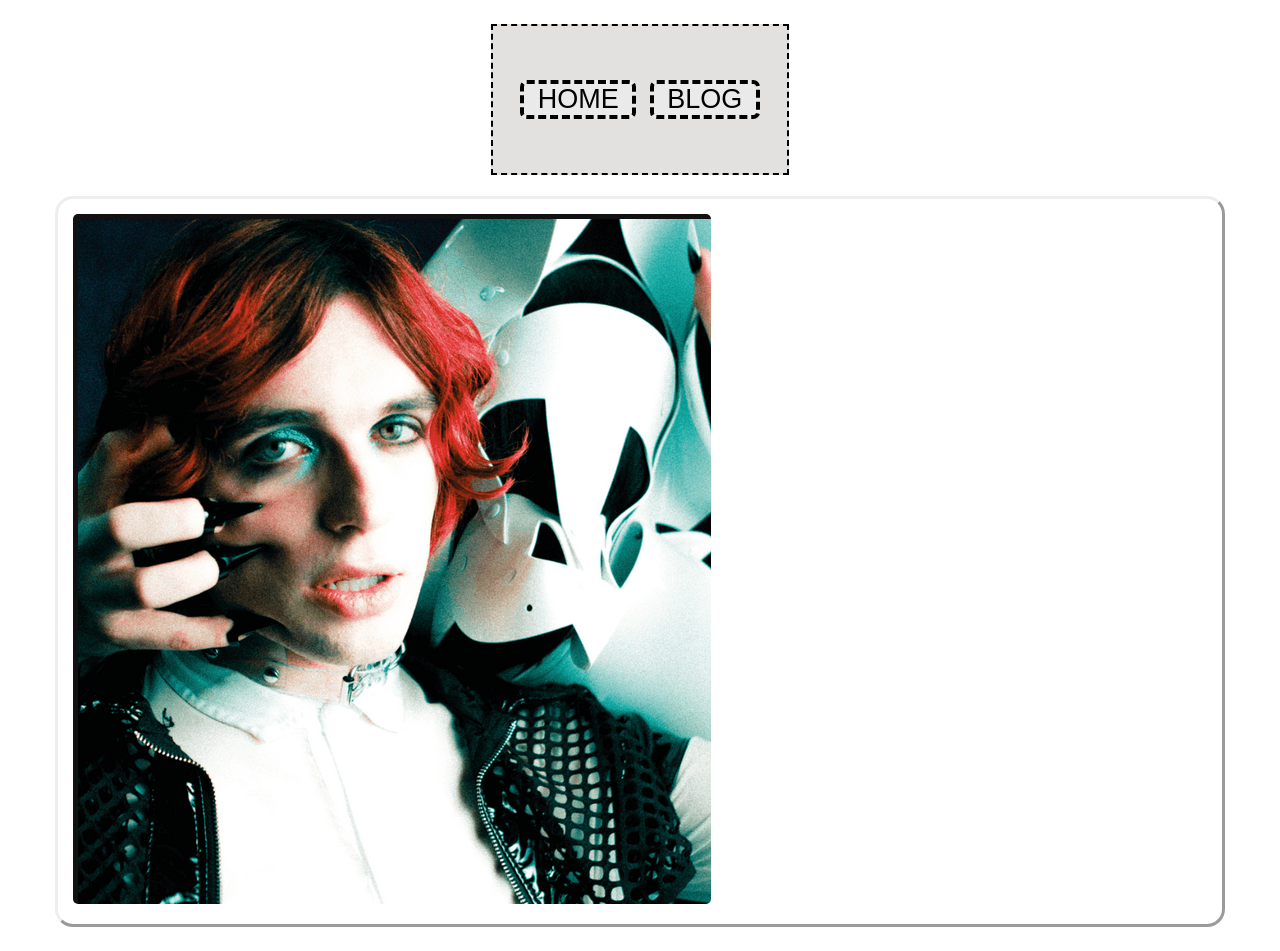
<file: boop.html>
<!DOCTYPE html>
<html lang="en">
<head>
    <meta charset="UTF-8">
    <meta name="viewport" content="width=device-width, initial-scale=1.0">
    <link rel="stylesheet" href="style.css">
    <link rel="stylesheet" href="reflex.css">
    <script src="script.js"></script>
    <link href="https://fonts.cdnfonts.com/css/nintendo-ds-bios" rel="stylesheet">
    <link href="https://fonts.cdnfonts.com/css/dmf-drea-forsythia" rel="stylesheet">
    <link rel="stylesheet" href="modal.css">
    <title>snailshell</title>
</head>    
<body>

    <div class="head">
            <div class="nav">
                <ul class="navLinks">
                    <a href="index.html"><li>HOME</li></a>
                    <a href="blog.html"><li>BLOG</li></a>
                </ul>
            </div>
    </div> 
    <br>

    <div class="container">
        <div class="grid">
            <div class="col-12 imgBox">
            <img id="myImg" src="oli.png" alt="a beautiful boy">
            </div>
        </div>

<div id="myModal" class="modal">
  <span class="close">&times;</span>
  <img class="modal-content" id="img01">
  <div id="caption"></div>
</div>


    </div>
</body>
</html>
</file>
<file: style.css>
html {
  font-family: 'Nintendo DS BIOS', sans-serif;
  margin: 0;
  padding: 1em;
  max-width: 100%;
  max-height: none;
  align-content: center;
}

body {
  max-width: 100%;
  font-size: 18px;
  display: flex;
  flex-wrap: nowrap;
  flex-direction: column;
  align-items: center;
}

.head {
  max-width: 100%;
}

h1 { padding-left: 2.986rem; 
     font-family: 'dmf  drea forsythia', sans-serif; 
     margin: 1em; 
    }

h2 {font-size: 2.488rem; }
h3 {font-size: 2.074rem;}
h4 {font-size: 1.728rem;}
h5 {font-size: 1.44rem;}
h6 {font-size: 1.2rem;}
p {font-size: 22px;}

.nav {
  max-width: 100%;
  padding: 0;
  display: flex;
  background-color: rgb(227, 224, 224);
  justify-content: center;
  border: black 2px;
  border-style: dashed;
  font-size: 1.5em;
}

.navLinks {
  display: flex;
  flex-direction: row;
  border: 1px black;
}

ul {
  padding: 20px;
}

ul li {
  list-style-type: none;
  border-style: dashed;
  border-width: .15em;
  border-radius: .25em;
  padding-left: .5em;
  padding-right: .5em;
  margin: .25em;
  background: #eaeaea;
}

li:hover {
  background: #000000;
}

img {
  max-width: 100%;
  height: auto;
}

.imgBox {
  border-color: rgb(202, 199, 199) 20px;
  border-style: outset;
  border-radius: 1em;
}

.imgBox:hover {
  background-color: rgba(195, 208, 208, 0.8);
}

a {
  text-decoration: none;
  color: black;
}

a:hover {
  color: white;
}
</file>
<file: reflex.css>
:root {
  --reflex-columns: 12;
  --reflex-grid-spacing: 15px;
  --reflex-xs: 576px;
  --reflex-sm: 768px;
  --reflex-md: 992px;
  --reflex-lg: 1200px;
  --reflex-xlg: 1600px;
  --reflex-xxs-max: 575px;
  --reflex-xs-max: 767px;
  --reflex-sm-max: 991px;
  --reflex-md-max: 1199px;
  --reflex-lg-max: 1599px;
}

.container,
.container-full {
  -webkit-box-sizing: border-box;
  -moz-box-sizing: border-box;
  box-sizing: border-box;
  width: 100%;
  margin-right: auto;
  margin-left: auto;
  padding-right: 30px;
  padding-left: 30px;
}
.container .grid,
.container-full .grid {
  margin-right: -15px;
  margin-left: -15px;
}

@media (min-width: 576px) {
  .container {
    max-width: 576px;
  }
}
@media (min-width: 768px) {
  .container {
    max-width: 768px;
  }
}
@media (min-width: 992px) {
  .container {
    max-width: 992px;
  }
}
@media (min-width: 1200px) {
  .container {
    max-width: 1200px;
  }
}
@media (min-width: 1600px) {
  .container {
    max-width: 1600px;
  }
}

.grid {
  -webkit-box-sizing: border-box;
  -moz-box-sizing: border-box;
  box-sizing: border-box;
  display: block;
  display: -ms-flexbox;
  display: -webkit-flex;
  display: flex;
  -ms-flex-wrap: wrap;
  -webkit-flex-wrap: wrap;
  flex-wrap: wrap;
  padding: 0;
  margin: 0 auto;
  position: relative;
  letter-spacing: -0.31em;
  *letter-spacing: normal;
  word-spacing: -0.43em;
  list-style-type: none;
}
.grid::before, .grid::after {
  -webkit-box-sizing: border-box;
  -moz-box-sizing: border-box;
  box-sizing: border-box;
  letter-spacing: normal;
  word-spacing: normal;
  white-space: normal;
}

[class*=col-] {
  -webkit-box-sizing: border-box;
  -moz-box-sizing: border-box;
  box-sizing: border-box;
  letter-spacing: normal;
  word-spacing: normal;
  white-space: normal;
  position: relative;
  width: 100%;
  vertical-align: top;
  padding: 15px;
  display: inline-block;
  *display: inline;
  zoom: 1;
}
[class*=col-]::before, [class*=col-]::after {
  -webkit-box-sizing: border-box;
  -moz-box-sizing: border-box;
  box-sizing: border-box;
  letter-spacing: normal;
  word-spacing: normal;
  white-space: normal;
}
[class*=col-] .grid {
  -ms-flex: 1 1 auto;
  -webkit-flex: 1 1 auto;
  flex: 1 1 auto;
  margin: -15px;
}

.col-12 {
  width: 100%;
  *width: 99.9%;
}

.col-11 {
  width: 91.6666666667%;
  *width: 91.5666666667%;
}

.col-10 {
  width: 83.3333333333%;
  *width: 83.2333333333%;
}

.col-9 {
  width: 75%;
  *width: 74.9%;
}

.col-8 {
  width: 66.6666666667%;
  *width: 66.5666666667%;
}

.col-7 {
  width: 58.3333333333%;
  *width: 58.2333333333%;
}

.col-6 {
  width: 50%;
  *width: 49.9%;
}

.col-5 {
  width: 41.6666666667%;
  *width: 41.5666666667%;
}

.col-4 {
  width: 33.3333333333%;
  *width: 33.2333333333%;
}

.col-3 {
  width: 25%;
  *width: 24.9%;
}

.col-2 {
  width: 16.6666666667%;
  *width: 16.5666666667%;
}

.col-1 {
  width: 8.3333333333%;
  *width: 8.2333333333%;
}

@media (min-width: 576px) {
  .col-xs-12 {
    width: 100%;
    *width: 99.9%;
  }
  .col-xs-11 {
    width: 91.6666666667%;
    *width: 91.5666666667%;
  }
  .col-xs-10 {
    width: 83.3333333333%;
    *width: 83.2333333333%;
  }
  .col-xs-9 {
    width: 75%;
    *width: 74.9%;
  }
  .col-xs-8 {
    width: 66.6666666667%;
    *width: 66.5666666667%;
  }
  .col-xs-7 {
    width: 58.3333333333%;
    *width: 58.2333333333%;
  }
  .col-xs-6 {
    width: 50%;
    *width: 49.9%;
  }
  .col-xs-5 {
    width: 41.6666666667%;
    *width: 41.5666666667%;
  }
  .col-xs-4 {
    width: 33.3333333333%;
    *width: 33.2333333333%;
  }
  .col-xs-3 {
    width: 25%;
    *width: 24.9%;
  }
  .col-xs-2 {
    width: 16.6666666667%;
    *width: 16.5666666667%;
  }
  .col-xs-1 {
    width: 8.3333333333%;
    *width: 8.2333333333%;
  }
}
@media (min-width: 768px) {
  .col-sm-12 {
    width: 100%;
    *width: 99.9%;
  }
  .col-sm-11 {
    width: 91.6666666667%;
    *width: 91.5666666667%;
  }
  .col-sm-10 {
    width: 83.3333333333%;
    *width: 83.2333333333%;
  }
  .col-sm-9 {
    width: 75%;
    *width: 74.9%;
  }
  .col-sm-8 {
    width: 66.6666666667%;
    *width: 66.5666666667%;
  }
  .col-sm-7 {
    width: 58.3333333333%;
    *width: 58.2333333333%;
  }
  .col-sm-6 {
    width: 50%;
    *width: 49.9%;
  }
  .col-sm-5 {
    width: 41.6666666667%;
    *width: 41.5666666667%;
  }
  .col-sm-4 {
    width: 33.3333333333%;
    *width: 33.2333333333%;
  }
  .col-sm-3 {
    width: 25%;
    *width: 24.9%;
  }
  .col-sm-2 {
    width: 16.6666666667%;
    *width: 16.5666666667%;
  }
  .col-sm-1 {
    width: 8.3333333333%;
    *width: 8.2333333333%;
  }
}
@media (min-width: 992px) {
  .col-md-12 {
    width: 100%;
    *width: 99.9%;
  }
  .col-md-11 {
    width: 91.6666666667%;
    *width: 91.5666666667%;
  }
  .col-md-10 {
    width: 83.3333333333%;
    *width: 83.2333333333%;
  }
  .col-md-9 {
    width: 75%;
    *width: 74.9%;
  }
  .col-md-8 {
    width: 66.6666666667%;
    *width: 66.5666666667%;
  }
  .col-md-7 {
    width: 58.3333333333%;
    *width: 58.2333333333%;
  }
  .col-md-6 {
    width: 50%;
    *width: 49.9%;
  }
  .col-md-5 {
    width: 41.6666666667%;
    *width: 41.5666666667%;
  }
  .col-md-4 {
    width: 33.3333333333%;
    *width: 33.2333333333%;
  }
  .col-md-3 {
    width: 25%;
    *width: 24.9%;
  }
  .col-md-2 {
    width: 16.6666666667%;
    *width: 16.5666666667%;
  }
  .col-md-1 {
    width: 8.3333333333%;
    *width: 8.2333333333%;
  }
}
@media (min-width: 1200px) {
  .col-lg-12 {
    width: 100%;
    *width: 99.9%;
  }
  .col-lg-11 {
    width: 91.6666666667%;
    *width: 91.5666666667%;
  }
  .col-lg-10 {
    width: 83.3333333333%;
    *width: 83.2333333333%;
  }
  .col-lg-9 {
    width: 75%;
    *width: 74.9%;
  }
  .col-lg-8 {
    width: 66.6666666667%;
    *width: 66.5666666667%;
  }
  .col-lg-7 {
    width: 58.3333333333%;
    *width: 58.2333333333%;
  }
  .col-lg-6 {
    width: 50%;
    *width: 49.9%;
  }
  .col-lg-5 {
    width: 41.6666666667%;
    *width: 41.5666666667%;
  }
  .col-lg-4 {
    width: 33.3333333333%;
    *width: 33.2333333333%;
  }
  .col-lg-3 {
    width: 25%;
    *width: 24.9%;
  }
  .col-lg-2 {
    width: 16.6666666667%;
    *width: 16.5666666667%;
  }
  .col-lg-1 {
    width: 8.3333333333%;
    *width: 8.2333333333%;
  }
}
@media (min-width: 1600px) {
  .col-xlg-12 {
    width: 100%;
    *width: 99.9%;
  }
  .col-xlg-11 {
    width: 91.6666666667%;
    *width: 91.5666666667%;
  }
  .col-xlg-10 {
    width: 83.3333333333%;
    *width: 83.2333333333%;
  }
  .col-xlg-9 {
    width: 75%;
    *width: 74.9%;
  }
  .col-xlg-8 {
    width: 66.6666666667%;
    *width: 66.5666666667%;
  }
  .col-xlg-7 {
    width: 58.3333333333%;
    *width: 58.2333333333%;
  }
  .col-xlg-6 {
    width: 50%;
    *width: 49.9%;
  }
  .col-xlg-5 {
    width: 41.6666666667%;
    *width: 41.5666666667%;
  }
  .col-xlg-4 {
    width: 33.3333333333%;
    *width: 33.2333333333%;
  }
  .col-xlg-3 {
    width: 25%;
    *width: 24.9%;
  }
  .col-xlg-2 {
    width: 16.6666666667%;
    *width: 16.5666666667%;
  }
  .col-xlg-1 {
    width: 8.3333333333%;
    *width: 8.2333333333%;
  }
}
.col-auto {
  -ms-flex: 1 0 0px;
  -webkit-flex: 1 0 0px;
  flex: 1 0 0px;
  width: auto;
}

@media (min-width: 576px) {
  .col-xs-auto {
    -ms-flex: 1 0 0px;
    -webkit-flex: 1 0 0px;
    flex: 1 0 0px;
    width: auto;
  }
}
@media (min-width: 768px) {
  .col-sm-auto {
    -ms-flex: 1 0 0px;
    -webkit-flex: 1 0 0px;
    flex: 1 0 0px;
    width: auto;
  }
}
@media (min-width: 992px) {
  .col-md-auto {
    -ms-flex: 1 0 0px;
    -webkit-flex: 1 0 0px;
    flex: 1 0 0px;
    width: auto;
  }
}
@media (min-width: 1200px) {
  .col-lg-auto {
    -ms-flex: 1 0 0px;
    -webkit-flex: 1 0 0px;
    flex: 1 0 0px;
    width: auto;
  }
}
@media (min-width: 1600px) {
  .col-xlg-auto {
    -ms-flex: 1 0 0px;
    -webkit-flex: 1 0 0px;
    flex: 1 0 0px;
    width: auto;
  }
}
.order-12 {
  -ms-flex-order: 12;
  -webkit-order: 12;
  order: 12;
}

.order-11 {
  -ms-flex-order: 11;
  -webkit-order: 11;
  order: 11;
}

.order-10 {
  -ms-flex-order: 10;
  -webkit-order: 10;
  order: 10;
}

.order-9 {
  -ms-flex-order: 9;
  -webkit-order: 9;
  order: 9;
}

.order-8 {
  -ms-flex-order: 8;
  -webkit-order: 8;
  order: 8;
}

.order-7 {
  -ms-flex-order: 7;
  -webkit-order: 7;
  order: 7;
}

.order-6 {
  -ms-flex-order: 6;
  -webkit-order: 6;
  order: 6;
}

.order-5 {
  -ms-flex-order: 5;
  -webkit-order: 5;
  order: 5;
}

.order-4 {
  -ms-flex-order: 4;
  -webkit-order: 4;
  order: 4;
}

.order-3 {
  -ms-flex-order: 3;
  -webkit-order: 3;
  order: 3;
}

.order-2 {
  -ms-flex-order: 2;
  -webkit-order: 2;
  order: 2;
}

.order-1 {
  -ms-flex-order: 1;
  -webkit-order: 1;
  order: 1;
}

.order-0 {
  -ms-flex-order: 0;
  -webkit-order: 0;
  order: 0;
}

@media (min-width: 576px) {
  .order-xs-12 {
    -ms-flex-order: 12;
    -webkit-order: 12;
    order: 12;
  }
  .order-xs-11 {
    -ms-flex-order: 11;
    -webkit-order: 11;
    order: 11;
  }
  .order-xs-10 {
    -ms-flex-order: 10;
    -webkit-order: 10;
    order: 10;
  }
  .order-xs-9 {
    -ms-flex-order: 9;
    -webkit-order: 9;
    order: 9;
  }
  .order-xs-8 {
    -ms-flex-order: 8;
    -webkit-order: 8;
    order: 8;
  }
  .order-xs-7 {
    -ms-flex-order: 7;
    -webkit-order: 7;
    order: 7;
  }
  .order-xs-6 {
    -ms-flex-order: 6;
    -webkit-order: 6;
    order: 6;
  }
  .order-xs-5 {
    -ms-flex-order: 5;
    -webkit-order: 5;
    order: 5;
  }
  .order-xs-4 {
    -ms-flex-order: 4;
    -webkit-order: 4;
    order: 4;
  }
  .order-xs-3 {
    -ms-flex-order: 3;
    -webkit-order: 3;
    order: 3;
  }
  .order-xs-2 {
    -ms-flex-order: 2;
    -webkit-order: 2;
    order: 2;
  }
  .order-xs-1 {
    -ms-flex-order: 1;
    -webkit-order: 1;
    order: 1;
  }
  .order-xs-0 {
    -ms-flex-order: 0;
    -webkit-order: 0;
    order: 0;
  }
}
@media (min-width: 768px) {
  .order-sm-12 {
    -ms-flex-order: 12;
    -webkit-order: 12;
    order: 12;
  }
  .order-sm-11 {
    -ms-flex-order: 11;
    -webkit-order: 11;
    order: 11;
  }
  .order-sm-10 {
    -ms-flex-order: 10;
    -webkit-order: 10;
    order: 10;
  }
  .order-sm-9 {
    -ms-flex-order: 9;
    -webkit-order: 9;
    order: 9;
  }
  .order-sm-8 {
    -ms-flex-order: 8;
    -webkit-order: 8;
    order: 8;
  }
  .order-sm-7 {
    -ms-flex-order: 7;
    -webkit-order: 7;
    order: 7;
  }
  .order-sm-6 {
    -ms-flex-order: 6;
    -webkit-order: 6;
    order: 6;
  }
  .order-sm-5 {
    -ms-flex-order: 5;
    -webkit-order: 5;
    order: 5;
  }
  .order-sm-4 {
    -ms-flex-order: 4;
    -webkit-order: 4;
    order: 4;
  }
  .order-sm-3 {
    -ms-flex-order: 3;
    -webkit-order: 3;
    order: 3;
  }
  .order-sm-2 {
    -ms-flex-order: 2;
    -webkit-order: 2;
    order: 2;
  }
  .order-sm-1 {
    -ms-flex-order: 1;
    -webkit-order: 1;
    order: 1;
  }
  .order-sm-0 {
    -ms-flex-order: 0;
    -webkit-order: 0;
    order: 0;
  }
}
@media (min-width: 992px) {
  .order-md-12 {
    -ms-flex-order: 12;
    -webkit-order: 12;
    order: 12;
  }
  .order-md-11 {
    -ms-flex-order: 11;
    -webkit-order: 11;
    order: 11;
  }
  .order-md-10 {
    -ms-flex-order: 10;
    -webkit-order: 10;
    order: 10;
  }
  .order-md-9 {
    -ms-flex-order: 9;
    -webkit-order: 9;
    order: 9;
  }
  .order-md-8 {
    -ms-flex-order: 8;
    -webkit-order: 8;
    order: 8;
  }
  .order-md-7 {
    -ms-flex-order: 7;
    -webkit-order: 7;
    order: 7;
  }
  .order-md-6 {
    -ms-flex-order: 6;
    -webkit-order: 6;
    order: 6;
  }
  .order-md-5 {
    -ms-flex-order: 5;
    -webkit-order: 5;
    order: 5;
  }
  .order-md-4 {
    -ms-flex-order: 4;
    -webkit-order: 4;
    order: 4;
  }
  .order-md-3 {
    -ms-flex-order: 3;
    -webkit-order: 3;
    order: 3;
  }
  .order-md-2 {
    -ms-flex-order: 2;
    -webkit-order: 2;
    order: 2;
  }
  .order-md-1 {
    -ms-flex-order: 1;
    -webkit-order: 1;
    order: 1;
  }
  .order-md-0 {
    -ms-flex-order: 0;
    -webkit-order: 0;
    order: 0;
  }
}
@media (min-width: 1200px) {
  .order-lg-12 {
    -ms-flex-order: 12;
    -webkit-order: 12;
    order: 12;
  }
  .order-lg-11 {
    -ms-flex-order: 11;
    -webkit-order: 11;
    order: 11;
  }
  .order-lg-10 {
    -ms-flex-order: 10;
    -webkit-order: 10;
    order: 10;
  }
  .order-lg-9 {
    -ms-flex-order: 9;
    -webkit-order: 9;
    order: 9;
  }
  .order-lg-8 {
    -ms-flex-order: 8;
    -webkit-order: 8;
    order: 8;
  }
  .order-lg-7 {
    -ms-flex-order: 7;
    -webkit-order: 7;
    order: 7;
  }
  .order-lg-6 {
    -ms-flex-order: 6;
    -webkit-order: 6;
    order: 6;
  }
  .order-lg-5 {
    -ms-flex-order: 5;
    -webkit-order: 5;
    order: 5;
  }
  .order-lg-4 {
    -ms-flex-order: 4;
    -webkit-order: 4;
    order: 4;
  }
  .order-lg-3 {
    -ms-flex-order: 3;
    -webkit-order: 3;
    order: 3;
  }
  .order-lg-2 {
    -ms-flex-order: 2;
    -webkit-order: 2;
    order: 2;
  }
  .order-lg-1 {
    -ms-flex-order: 1;
    -webkit-order: 1;
    order: 1;
  }
  .order-lg-0 {
    -ms-flex-order: 0;
    -webkit-order: 0;
    order: 0;
  }
}
@media (min-width: 1600px) {
  .order-xlg-12 {
    -ms-flex-order: 12;
    -webkit-order: 12;
    order: 12;
  }
  .order-xlg-11 {
    -ms-flex-order: 11;
    -webkit-order: 11;
    order: 11;
  }
  .order-xlg-10 {
    -ms-flex-order: 10;
    -webkit-order: 10;
    order: 10;
  }
  .order-xlg-9 {
    -ms-flex-order: 9;
    -webkit-order: 9;
    order: 9;
  }
  .order-xlg-8 {
    -ms-flex-order: 8;
    -webkit-order: 8;
    order: 8;
  }
  .order-xlg-7 {
    -ms-flex-order: 7;
    -webkit-order: 7;
    order: 7;
  }
  .order-xlg-6 {
    -ms-flex-order: 6;
    -webkit-order: 6;
    order: 6;
  }
  .order-xlg-5 {
    -ms-flex-order: 5;
    -webkit-order: 5;
    order: 5;
  }
  .order-xlg-4 {
    -ms-flex-order: 4;
    -webkit-order: 4;
    order: 4;
  }
  .order-xlg-3 {
    -ms-flex-order: 3;
    -webkit-order: 3;
    order: 3;
  }
  .order-xlg-2 {
    -ms-flex-order: 2;
    -webkit-order: 2;
    order: 2;
  }
  .order-xlg-1 {
    -ms-flex-order: 1;
    -webkit-order: 1;
    order: 1;
  }
  .order-xlg-0 {
    -ms-flex-order: 0;
    -webkit-order: 0;
    order: 0;
  }
}
.offset-11 {
  margin-left: 91.6666666667%;
  *margin-left: 91.5666666667%;
}

.offset-10 {
  margin-left: 83.3333333333%;
  *margin-left: 83.2333333333%;
}

.offset-9 {
  margin-left: 75%;
  *margin-left: 74.9%;
}

.offset-8 {
  margin-left: 66.6666666667%;
  *margin-left: 66.5666666667%;
}

.offset-7 {
  margin-left: 58.3333333333%;
  *margin-left: 58.2333333333%;
}

.offset-6 {
  margin-left: 50%;
  *margin-left: 49.9%;
}

.offset-5 {
  margin-left: 41.6666666667%;
  *margin-left: 41.5666666667%;
}

.offset-4 {
  margin-left: 33.3333333333%;
  *margin-left: 33.2333333333%;
}

.offset-3 {
  margin-left: 25%;
  *margin-left: 24.9%;
}

.offset-2 {
  margin-left: 16.6666666667%;
  *margin-left: 16.5666666667%;
}

.offset-1 {
  margin-left: 8.3333333333%;
  *margin-left: 8.2333333333%;
}

@media (min-width: 576px) {
  .offset-xs-11 {
    margin-left: 91.6666666667%;
    *margin-left: 91.5666666667%;
  }
  .offset-xs-10 {
    margin-left: 83.3333333333%;
    *margin-left: 83.2333333333%;
  }
  .offset-xs-9 {
    margin-left: 75%;
    *margin-left: 74.9%;
  }
  .offset-xs-8 {
    margin-left: 66.6666666667%;
    *margin-left: 66.5666666667%;
  }
  .offset-xs-7 {
    margin-left: 58.3333333333%;
    *margin-left: 58.2333333333%;
  }
  .offset-xs-6 {
    margin-left: 50%;
    *margin-left: 49.9%;
  }
  .offset-xs-5 {
    margin-left: 41.6666666667%;
    *margin-left: 41.5666666667%;
  }
  .offset-xs-4 {
    margin-left: 33.3333333333%;
    *margin-left: 33.2333333333%;
  }
  .offset-xs-3 {
    margin-left: 25%;
    *margin-left: 24.9%;
  }
  .offset-xs-2 {
    margin-left: 16.6666666667%;
    *margin-left: 16.5666666667%;
  }
  .offset-xs-1 {
    margin-left: 8.3333333333%;
    *margin-left: 8.2333333333%;
  }
  .offset-xs-0 {
    margin-left: 0;
    *margin-left: -0.1%;
  }
}
@media (min-width: 768px) {
  .offset-sm-11 {
    margin-left: 91.6666666667%;
    *margin-left: 91.5666666667%;
  }
  .offset-sm-10 {
    margin-left: 83.3333333333%;
    *margin-left: 83.2333333333%;
  }
  .offset-sm-9 {
    margin-left: 75%;
    *margin-left: 74.9%;
  }
  .offset-sm-8 {
    margin-left: 66.6666666667%;
    *margin-left: 66.5666666667%;
  }
  .offset-sm-7 {
    margin-left: 58.3333333333%;
    *margin-left: 58.2333333333%;
  }
  .offset-sm-6 {
    margin-left: 50%;
    *margin-left: 49.9%;
  }
  .offset-sm-5 {
    margin-left: 41.6666666667%;
    *margin-left: 41.5666666667%;
  }
  .offset-sm-4 {
    margin-left: 33.3333333333%;
    *margin-left: 33.2333333333%;
  }
  .offset-sm-3 {
    margin-left: 25%;
    *margin-left: 24.9%;
  }
  .offset-sm-2 {
    margin-left: 16.6666666667%;
    *margin-left: 16.5666666667%;
  }
  .offset-sm-1 {
    margin-left: 8.3333333333%;
    *margin-left: 8.2333333333%;
  }
  .offset-sm-0 {
    margin-left: 0;
    *margin-left: -0.1%;
  }
}
@media (min-width: 992px) {
  .offset-md-11 {
    margin-left: 91.6666666667%;
    *margin-left: 91.5666666667%;
  }
  .offset-md-10 {
    margin-left: 83.3333333333%;
    *margin-left: 83.2333333333%;
  }
  .offset-md-9 {
    margin-left: 75%;
    *margin-left: 74.9%;
  }
  .offset-md-8 {
    margin-left: 66.6666666667%;
    *margin-left: 66.5666666667%;
  }
  .offset-md-7 {
    margin-left: 58.3333333333%;
    *margin-left: 58.2333333333%;
  }
  .offset-md-6 {
    margin-left: 50%;
    *margin-left: 49.9%;
  }
  .offset-md-5 {
    margin-left: 41.6666666667%;
    *margin-left: 41.5666666667%;
  }
  .offset-md-4 {
    margin-left: 33.3333333333%;
    *margin-left: 33.2333333333%;
  }
  .offset-md-3 {
    margin-left: 25%;
    *margin-left: 24.9%;
  }
  .offset-md-2 {
    margin-left: 16.6666666667%;
    *margin-left: 16.5666666667%;
  }
  .offset-md-1 {
    margin-left: 8.3333333333%;
    *margin-left: 8.2333333333%;
  }
  .offset-md-0 {
    margin-left: 0;
    *margin-left: -0.1%;
  }
}
@media (min-width: 1200px) {
  .offset-lg-11 {
    margin-left: 91.6666666667%;
    *margin-left: 91.5666666667%;
  }
  .offset-lg-10 {
    margin-left: 83.3333333333%;
    *margin-left: 83.2333333333%;
  }
  .offset-lg-9 {
    margin-left: 75%;
    *margin-left: 74.9%;
  }
  .offset-lg-8 {
    margin-left: 66.6666666667%;
    *margin-left: 66.5666666667%;
  }
  .offset-lg-7 {
    margin-left: 58.3333333333%;
    *margin-left: 58.2333333333%;
  }
  .offset-lg-6 {
    margin-left: 50%;
    *margin-left: 49.9%;
  }
  .offset-lg-5 {
    margin-left: 41.6666666667%;
    *margin-left: 41.5666666667%;
  }
  .offset-lg-4 {
    margin-left: 33.3333333333%;
    *margin-left: 33.2333333333%;
  }
  .offset-lg-3 {
    margin-left: 25%;
    *margin-left: 24.9%;
  }
  .offset-lg-2 {
    margin-left: 16.6666666667%;
    *margin-left: 16.5666666667%;
  }
  .offset-lg-1 {
    margin-left: 8.3333333333%;
    *margin-left: 8.2333333333%;
  }
  .offset-lg-0 {
    margin-left: 0;
    *margin-left: -0.1%;
  }
}
@media (min-width: 1600px) {
  .offset-xlg-11 {
    margin-left: 91.6666666667%;
    *margin-left: 91.5666666667%;
  }
  .offset-xlg-10 {
    margin-left: 83.3333333333%;
    *margin-left: 83.2333333333%;
  }
  .offset-xlg-9 {
    margin-left: 75%;
    *margin-left: 74.9%;
  }
  .offset-xlg-8 {
    margin-left: 66.6666666667%;
    *margin-left: 66.5666666667%;
  }
  .offset-xlg-7 {
    margin-left: 58.3333333333%;
    *margin-left: 58.2333333333%;
  }
  .offset-xlg-6 {
    margin-left: 50%;
    *margin-left: 49.9%;
  }
  .offset-xlg-5 {
    margin-left: 41.6666666667%;
    *margin-left: 41.5666666667%;
  }
  .offset-xlg-4 {
    margin-left: 33.3333333333%;
    *margin-left: 33.2333333333%;
  }
  .offset-xlg-3 {
    margin-left: 25%;
    *margin-left: 24.9%;
  }
  .offset-xlg-2 {
    margin-left: 16.6666666667%;
    *margin-left: 16.5666666667%;
  }
  .offset-xlg-1 {
    margin-left: 8.3333333333%;
    *margin-left: 8.2333333333%;
  }
  .offset-xlg-0 {
    margin-left: 0;
    *margin-left: -0.1%;
  }
}
.wrap {
  -ms-flex-wrap: wrap;
  -webkit-flex-wrap: wrap;
  flex-wrap: wrap;
}

.no-wrap {
  -ms-flex-wrap: nowrap;
  -webkit-flex-wrap: nowrap;
  flex-wrap: nowrap;
}
.no-wrap [class*=col-] {
  -ms-flex-negative: 1;
  -webkit-flex-shrink: 1;
  flex-shrink: 1;
}

.wrap-reverse {
  -ms-flex-wrap: wrap-reverse;
  -webkit-flex-wrap: wrap-reverse;
  flex-wrap: wrap-reverse;
}

.direction-row {
  -ms-flex-direction: row;
  -webkit-flex-direction: row;
  flex-direction: row;
}

.direction-row-reverse {
  -ms-flex-direction: row-reverse;
  -webkit-flex-direction: row-reverse;
  flex-direction: row-reverse;
}

.direction-column {
  -ms-flex-direction: column;
  -webkit-flex-direction: column;
  flex-direction: column;
}

.direction-column-reverse {
  -ms-flex-direction: column-reverse;
  -webkit-flex-direction: column-reverse;
  flex-direction: column-reverse;
}

.align-start {
  -ms-flex-align: start;
  -webkit-align-items: flex-start;
  align-items: flex-start;
}

.align-end {
  -ms-flex-align: end;
  -webkit-align-items: flex-end;
  align-items: flex-end;
}
.align-end [class*=col-] {
  vertical-align: bottom;
}

.align-center {
  -ms-flex-align: center;
  -webkit-align-items: center;
  align-items: center;
}
.align-center [class*=col-] {
  vertical-align: middle;
}

.align-baseline {
  -ms-flex-align: baseline;
  -webkit-align-items: baseline;
  align-items: baseline;
}

.align-content-start {
  -ms-flex-line-pack: start;
  -webkit-align-content: flex-start;
  align-content: flex-start;
}

.align-content-end {
  -ms-flex-line-pack: end;
  -webkit-align-content: flex-end;
  align-content: flex-end;
}
.align-content-end [class*=col-] {
  vertical-align: bottom;
}

.align-content-center {
  -ms-flex-line-pack: center;
  -webkit-align-content: center;
  align-content: center;
}

.align-content-space-between {
  -ms-flex-line-pack: justify;
  -webkit-align-content: space-between;
  align-content: space-between;
}

.align-content-space-around {
  -ms-flex-line-pack: distribute;
  -webkit-align-content: space-around;
  align-content: space-around;
}

.align-self-stretch {
  -ms-flex-item-align: stretch;
  -webkit-align-self: stretch;
  align-self: stretch;
}

.align-self-start {
  -ms-flex-item-align: start;
  -webkit-align-self: flex-start;
  align-self: flex-start;
}

.align-self-end {
  -ms-flex-item-align: end;
  -webkit-align-self: flex-end;
  align-self: flex-end;
  vertical-align: bottom;
}

.align-self-center {
  -ms-flex-item-align: center;
  -webkit-align-self: center;
  align-self: center;
  vertical-align: middle;
}

.align-self-baseline {
  -ms-flex-item-align: baseline;
  -webkit-align-self: baseline;
  align-self: baseline;
  vertical-align: baseline;
}

.justify-start {
  -ms-flex-pack: start;
  -webkit-justify-content: flex-start;
  justify-content: flex-start;
}
.justify-start.grid {
  text-align: left;
}

.justify-end {
  -ms-flex-pack: end;
  -webkit-justify-content: flex-end;
  justify-content: flex-end;
}
.justify-end.grid {
  text-align: right;
  -moz-text-align-last: right;
  text-align-last: right;
}
.justify-end.grid [class*=col-] {
  text-align: left;
  text-align: start;
  -moz-text-align-last: left;
  -moz-text-align-last: start;
  text-align-last: left;
  text-align-last: start;
}

.justify-center {
  -ms-flex-pack: center;
  -webkit-justify-content: center;
  justify-content: center;
}
.justify-center.grid {
  text-align: center;
  -moz-text-align-last: center;
  text-align-last: center;
}
.justify-center.grid [class*=col-] {
  text-align: left;
  text-align: start;
  -moz-text-align-last: left;
  -moz-text-align-last: start;
  text-align-last: left;
  text-align-last: start;
}

.justify-space-between {
  -ms-flex-pack: justify;
  -webkit-justify-content: space-between;
  justify-content: space-between;
}
.justify-space-between.grid {
  text-align: justify;
  -moz-text-align-last: justify;
  text-align-last: justify;
}
.justify-space-between.grid [class*=col-] {
  text-align: left;
  text-align: start;
  -moz-text-align-last: left;
  -moz-text-align-last: start;
  text-align-last: left;
  text-align-last: start;
}

.justify-space-around {
  -ms-flex-pack: distribute;
  -webkit-justify-content: space-around;
  justify-content: space-around;
}
.justify-space-around.grid {
  text-align: justify;
  -moz-text-align-last: justify;
  text-align-last: justify;
}
.justify-space-around.grid [class*=col-] {
  text-align: left;
  text-align: start;
  -moz-text-align-last: left;
  -moz-text-align-last: start;
  text-align-last: left;
  text-align-last: start;
}

.grid-bleed [class*=col-] {
  padding: 0;
}

.col-grid {
  display: -ms-flexbox;
  display: -webkit-flex;
  display: flex;
  -ms-flex-direction: column;
  -webkit-flex-direction: column;
  flex-direction: column;
}
.col-grid.direction-row {
  -ms-flex-direction: row;
  -webkit-flex-direction: row;
  flex-direction: row;
}

.col-bleed {
  padding: 0;
}

.col-bleed-x {
  padding: 15px 0;
}

.col-bleed-y {
  padding: 0 15px;
}

.flex-img {
  display: block;
  -ms-flex: 0 0 auto;
  -webkit-flex: 0 0 auto;
  flex: 0 0 auto;
  max-width: 100%;
  height: auto;
  width: 100%;
  *width: auto;
}

.flex-footer {
  width: 100%;
  margin-top: auto;
  margin-bottom: 0;
}
.flex-footer > :last-child {
  margin-bottom: 0;
}

@media (min-width: 0px) and (max-width: 575px) {
  .hidden-xxs {
    display: none;
  }
}

@media (min-width: 576px) {
  .hidden-xs-up {
    display: none;
  }
}

@media (max-width: 767px) {
  .hidden-xs-down {
    display: none;
  }
}

@media (min-width: 576px) and (max-width: 767px) {
  .hidden-xs {
    display: none;
  }
}

@media (min-width: 768px) {
  .hidden-sm-up {
    display: none;
  }
}

@media (max-width: 991px) {
  .hidden-sm-down {
    display: none;
  }
}

@media (min-width: 768px) and (max-width: 991px) {
  .hidden-sm {
    display: none;
  }
}

@media (min-width: 992px) {
  .hidden-md-up {
    display: none;
  }
}

@media (max-width: 1199px) {
  .hidden-md-down {
    display: none;
  }
}

@media (min-width: 992px) and (max-width: 1199px) {
  .hidden-md {
    display: none;
  }
}

@media (min-width: 1200px) {
  .hidden-lg-up {
    display: none;
  }
}

@media (max-width: 1599px) {
  .hidden-lg-down {
    display: none;
  }
}

@media (min-width: 1200px) and (max-width: 1599px) {
  .hidden-lg {
    display: none;
  }
}

@media (min-width: 1600px) {
  .hidden-xlg {
    display: none;
  }
}

/*# sourceMappingURL=reflex.css.map */
</file>
<file: modal.css>
#myImg {
  border-radius: 5px;
  cursor: pointer;
  transition: 0.3s;
}

#myImg:hover {opacity: 0.7;}

/* The Modal (background) */
.modal {
  display: none; /* Hidden by default */
  position: fixed; /* Stay in place */
  z-index: 1; /* Sit on top */
  padding-top: 100px; /* Location of the box */
  left: 0;
  top: 0;
  width: 100%; /* Full width */
  height: 100%; /* Full height */
  overflow: auto; /* Enable scroll if needed */
  background-color: rgb(0,0,0); /* Fallback color */
  background-color: rgba(0,0,0,0.9); /* Black w/ opacity */
}

/* Modal Content (image) */
.modal-content {
  margin: auto;
  display: block;
  width: 80%;
  max-width: 700px;
}

/* Caption of Modal Image */
#caption {
  margin: auto;
  display: block;
  width: 80%;
  max-width: 700px;
  text-align: center;
  color: #ccc;
  padding: 10px 0;
  height: 150px;
}

/* Add Animation */
.modal-content, #caption {  
  -webkit-animation-name: zoom;
  -webkit-animation-duration: 0.6s;
  animation-name: zoom;
  animation-duration: 0.6s;
}

@-webkit-keyframes zoom {
  from {-webkit-transform:scale(0)} 
  to {-webkit-transform:scale(1)}
}

@keyframes zoom {
  from {transform:scale(0)} 
  to {transform:scale(1)}
}

/* The Close Button */
.close {
  position: absolute;
  top: 15px;
  right: 35px;
  color: #f1f1f1;
  font-size: 40px;
  font-weight: bold;
  transition: 0.3s;
}

.close:hover,
.close:focus {
  color: #bbb;
  text-decoration: none;
  cursor: pointer;
}

/* 100% Image Width on Smaller Screens */
@media only screen and (max-width: 700px){
  .modal-content {
    width: 100%;
  }
}
</file>
